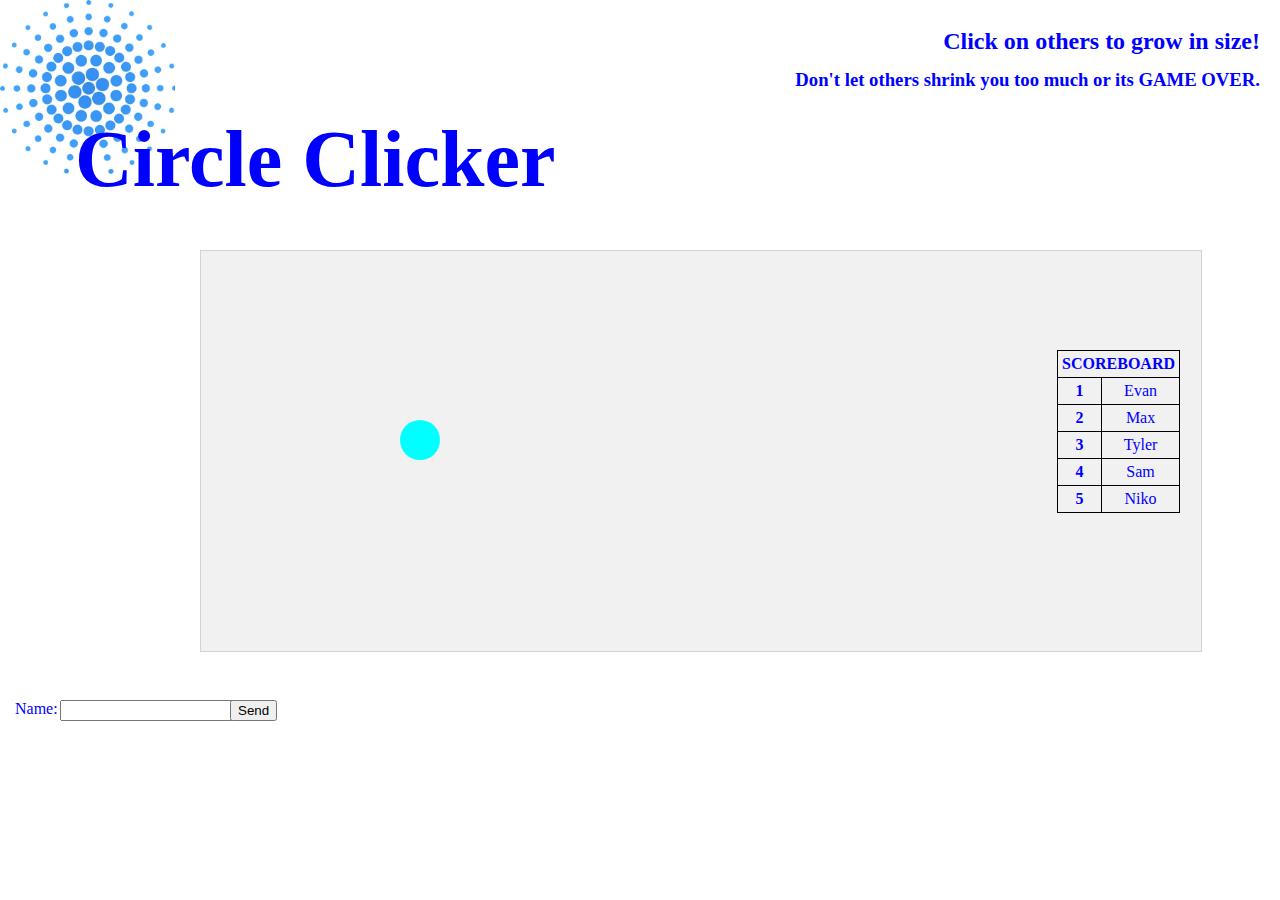
<file: Circle Clicker/practice.html>
<!DOCTYPE html>
<html lang="en">
<head>
    <meta charset="UTF-8">
    <title>Circle Clicker</title>
    <link href="styling.css" rel="stylesheet" type="text/css" >
    <style>
        canvas{
            border: 1px solid #d3d3d3;
            background-color:#f1f1f1;
        }
    </style>
</head>

<body onload="startGame()">  <!-- write javascript for loadScoreboard(); onload = "loadScoreboard();" -->
    <div id="place"></div>
<script>
    function startGame() {
        myGameArea.start();
    }

    var myGameArea = {
        canvas: document.createElement("canvas"),
        start: function () {
            this.canvas.width = 1000;
            this.canvas.height = 400;
            this.context = this.canvas.getContext("2d");
            document.body.insertBefore(this.canvas, document.body.childNodes[0]);
        }
    }
</script>


<span class="dot"></span>

<h1>Circle Clicker</h1>
<h2> Click on others to grow in size!</h2>
<h3> Don't let others shrink you too much or its GAME OVER.</h3>

<form>
    <div id="name"></div><br/>
    <input type="text" id="name"; ><br/>        <!-- fix this so theres an input -->
    <button onClick="sendName();" id = "send">Send</button><!--write javascript for sendName(); -->
</form>

<div id="Name">Name:</div>

<table>
    <tr>
        <th colspan = "2">SCOREBOARD</th>
    </tr>
    <tr>
        <th>1</th>
            <td>Evan</td>
    </tr>
    <tr>
        <th>2</th>
            <td>Max</td>
    </tr>

    <tr>
        <th>3</th>
            <td>Tyler</td>
    </tr>

    <tr>
        <th>4</th>
            <td>Sam</td>
    </tr>
    <tr>
         <th>5</th>
            <td>Niko</td>
    </tr>
</table>


</body>
</html>
</file>
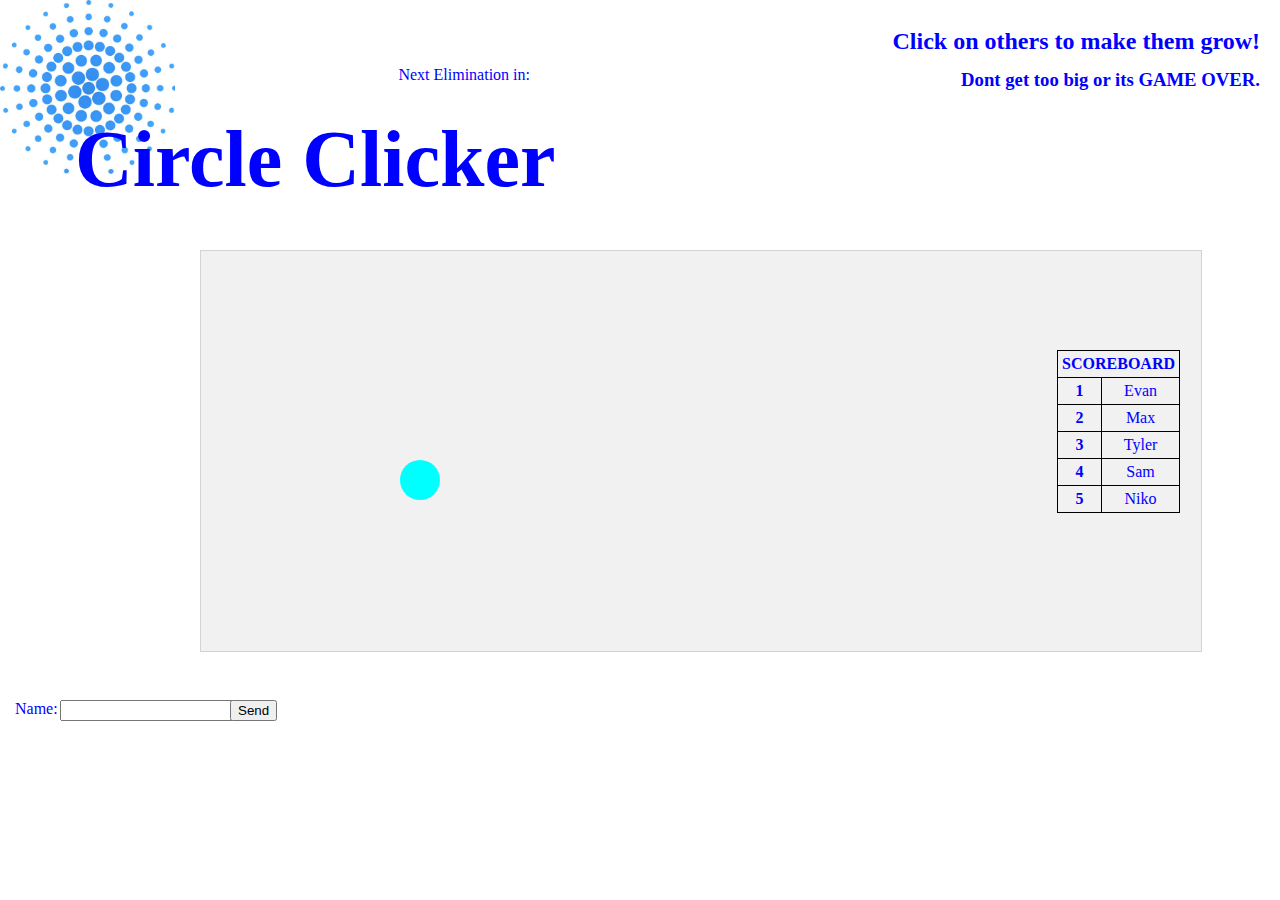
<file: Circle Clicker/Front End/practice.html>
<!DOCTYPE html>
<html lang="en">
<head>
    <meta charset="UTF-8">
    <title>Circle Clicker</title>
    <link href="styling.css" rel="stylesheet" type="text/css" >
    <style>
        canvas{
            border: 1px solid #d3d3d3;
            background-color:#f1f1f1;
        }
    </style>
</head>

<body onload="startGame()">  <!-- write javascript for loadScoreboard(); onload = "loadScoreboard();" -->
    <div id="place"></div>
<script>
    function startGame() {
        myGameArea.start();
        displayTimer()
    }

    function startTimer(duration, display) {
        var timer = duration, seconds;
        setInterval(function () {
            seconds = parseInt(timer % 11, 10);
            display.textContent = seconds + " seconds";
            if (--timer < 0) {
                timer = duration;
            }
        }, 1100);
    }
    function displayTimer() {
        var tenSeconds = 11,
            display = document.getElementById("countdown");
        startTimer(tenSeconds, display);
    }

    var myGameArea = {
        canvas: document.createElement("canvas"),
        start: function () {
            this.canvas.width = 1000;
            this.canvas.height = 400;
            this.context = this.canvas.getContext("2d");
            document.body.insertBefore(this.canvas, document.body.childNodes[0]);
        }
    }
</script>

<p id="Elimination">Next Elimination in:</p>
<p id="countdown"></p>

<script>

</script>






<span class="dot"></span>

<h1>Circle Clicker</h1>
<h2> Click on others to make them grow!</h2>
<h3> Dont get too big or its GAME OVER.</h3>

<form>
    <div id="name"></div><br/>
    <input type="text" id="name"; ><br/>        <!-- fix this so theres an input -->
    <button onClick="sendName();" id = "send">Send</button><!--write javascript for sendName(); -->
</form>

<div id="Name">Name:</div>

<table>
    <tr>
        <th colspan = "2">SCOREBOARD</th>
    </tr>
    <tr>
        <th>1</th>
            <td>Evan</td>
    </tr>
    <tr>
        <th>2</th>
            <td>Max</td>
    </tr>

    <tr>
        <th>3</th>
            <td>Tyler</td>
    </tr>

    <tr>
        <th>4</th>
            <td>Sam</td>
    </tr>
    <tr>
         <th>5</th>
            <td>Niko</td>
    </tr>
</table>


</body>
</html>
</file>
<file: Circle Clicker/styling.css>
table, th, td {
    border: 1px solid black;
}

body {
    color: Blue;
    background-color: white;
        background: url(images/dots2.jpg) left top no-repeat;
        background-size: 175px, 175px;

    }

}
/* how to comment */

p {
    font-family: "Times New Roman", Times, serif;

}
h1 {
    font-size: 80px;
    height: 100px;
    position: absolute;
    top: 60px;
    left: 75px;
}

h2 {
    position: absolute;
    right: 20px;
}

h3 {
    position: absolute;
    right: 20px;
    top: 50px;

}

table {
    border-collapse: collapse;
    text-align: center;
    position: absolute;
    top: 350px;
    right: 100px;

}
th, td {
    border: 1px solid black;
    padding: 4px;
}

th {
    width: 35px;
}


#send {
    position: absolute;        /* get the button to be in the right location */
    top: 700px;
    left: 230px;
}
#name {
    position: absolute;        /* get the button to be in the right location */
    top: 700px;
    left: 60px;
}
div#Name{
    position: absolute;
    top: 700px;
    left: 15px;
}
canvas {
    position: absolute;
    top: 250px;
    left: 200px;

}

.dot{
    height: 40px;
    width: 40px;
    background-color: aqua;
    border-radius: 50%;
    display: inline-block;
    position: absolute;
    top: 420px;
    left: 400px;
}
</file>
<file: Circle Clicker/Front End/styling.css>
table, th, td {
    border: 1px solid black;
}

body {
    color: Blue;
    background-color: white;
        background: url(images/dots2.jpg) left top no-repeat;
        background-size: 175px, 175px;

    }

}
/* how to comment */

p {
    font-family: "Times New Roman", Times, serif;
}

p#Elimination{
    position: absolute;
    top: 50px;
    right: 750px;
}

p#countdown{
    position:absolute;
    top: 75px;
    right: 750px;
}

h1 {
    font-size: 80px;
    height: 100px;
    position: absolute;
    top: 60px;
    left: 75px;
}

h2 {
    position: absolute;
    right: 20px;
}

h3 {
    position: absolute;
    right: 20px;
    top: 50px;

}

table {
    border-collapse: collapse;
    text-align: center;
    position: absolute;
    top: 350px;
    right: 100px;

}
th, td {
    border: 1px solid black;
    padding: 4px;
}

th {
    width: 35px;
}

#send {
    position: absolute;        /* get the button to be in the right location */
    top: 700px;
    left: 230px;
}
#name {
    position: absolute;        /* get the button to be in the right location */
    top: 700px;
    left: 60px;
}
div#Name{
    position: absolute;
    top: 700px;
    left: 15px;
}
canvas {
    position: absolute;
    top: 250px;
    left: 200px;

}

.dot{
    height: 40px;
    width: 40px;
    background-color: aqua;
    border-radius: 50%;
    display: inline-block;
    position: absolute;
    top: 460px;
    left: 400px;
}
</file>
